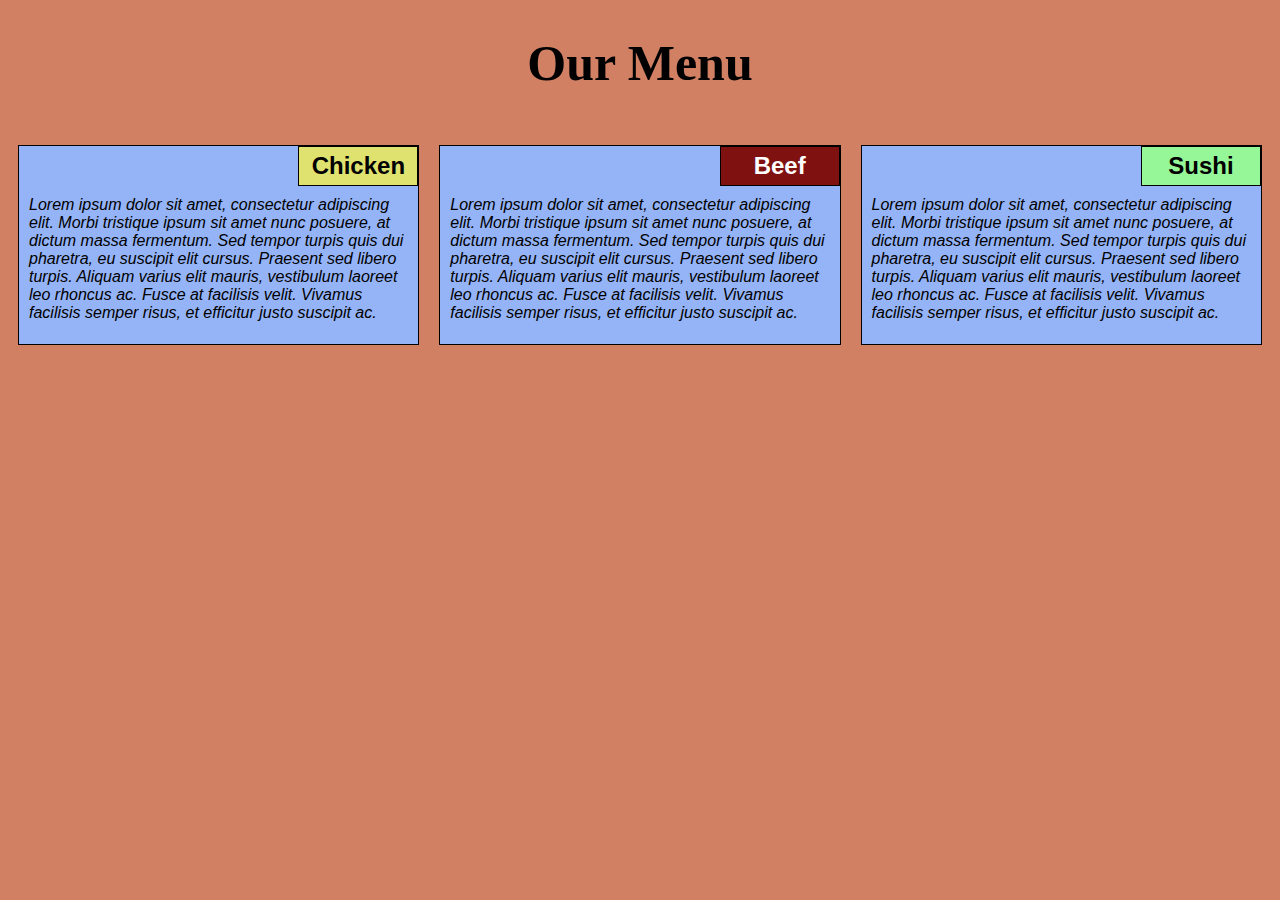
<file: mod2/index.html>
<!DOCTYPE html>
<html>
<head>
	<meta charset="utf-8">

	<meta name="viewport" content="width=device-width, initial-scale=1">

	<link rel="stylesheet" type="text/css" href="css/Styles.css">
	<title>Module 2 Solution</title>
</head>
<body>
	<h1>Our Menu</h1>
	<div class="row">
	<div class="container col-lg-4 col-md-6 col-sm-12">
		<section>
		<div id="chicken">
			Chicken
		</div>
		<p>
			Lorem ipsum dolor sit amet, consectetur adipiscing elit. Morbi tristique ipsum sit amet nunc posuere, at dictum massa fermentum. Sed tempor turpis quis dui pharetra, eu suscipit elit cursus. Praesent sed libero turpis. Aliquam varius elit mauris, vestibulum laoreet leo rhoncus ac. Fusce at facilisis velit. Vivamus facilisis semper risus, et efficitur justo suscipit ac. 
		</p>
		</section>
	</div>
	<div class="container col-lg-4 col-md-6 col-sm-12">
		<section>
		<div id="beef">
			Beef
		</div>
		<p>
			Lorem ipsum dolor sit amet, consectetur adipiscing elit. Morbi tristique ipsum sit amet nunc posuere, at dictum massa fermentum. Sed tempor turpis quis dui pharetra, eu suscipit elit cursus. Praesent sed libero turpis. Aliquam varius elit mauris, vestibulum laoreet leo rhoncus ac. Fusce at facilisis velit. Vivamus facilisis semper risus, et efficitur justo suscipit ac. 
		</p>
		</section>
	</div>
	<div class="container col-lg-4 col-md-12 col-sm-12">
		<section>
		<div id="sushi">
			Sushi
		</div>
		<p>
			Lorem ipsum dolor sit amet, consectetur adipiscing elit. Morbi tristique ipsum sit amet nunc posuere, at dictum massa fermentum. Sed tempor turpis quis dui pharetra, eu suscipit elit cursus. Praesent sed libero turpis. Aliquam varius elit mauris, vestibulum laoreet leo rhoncus ac. Fusce at facilisis velit. Vivamus facilisis semper risus, et efficitur justo suscipit ac. 
		</p>
		</section>
	</div>
	</div>
</body>
</html>
</file>
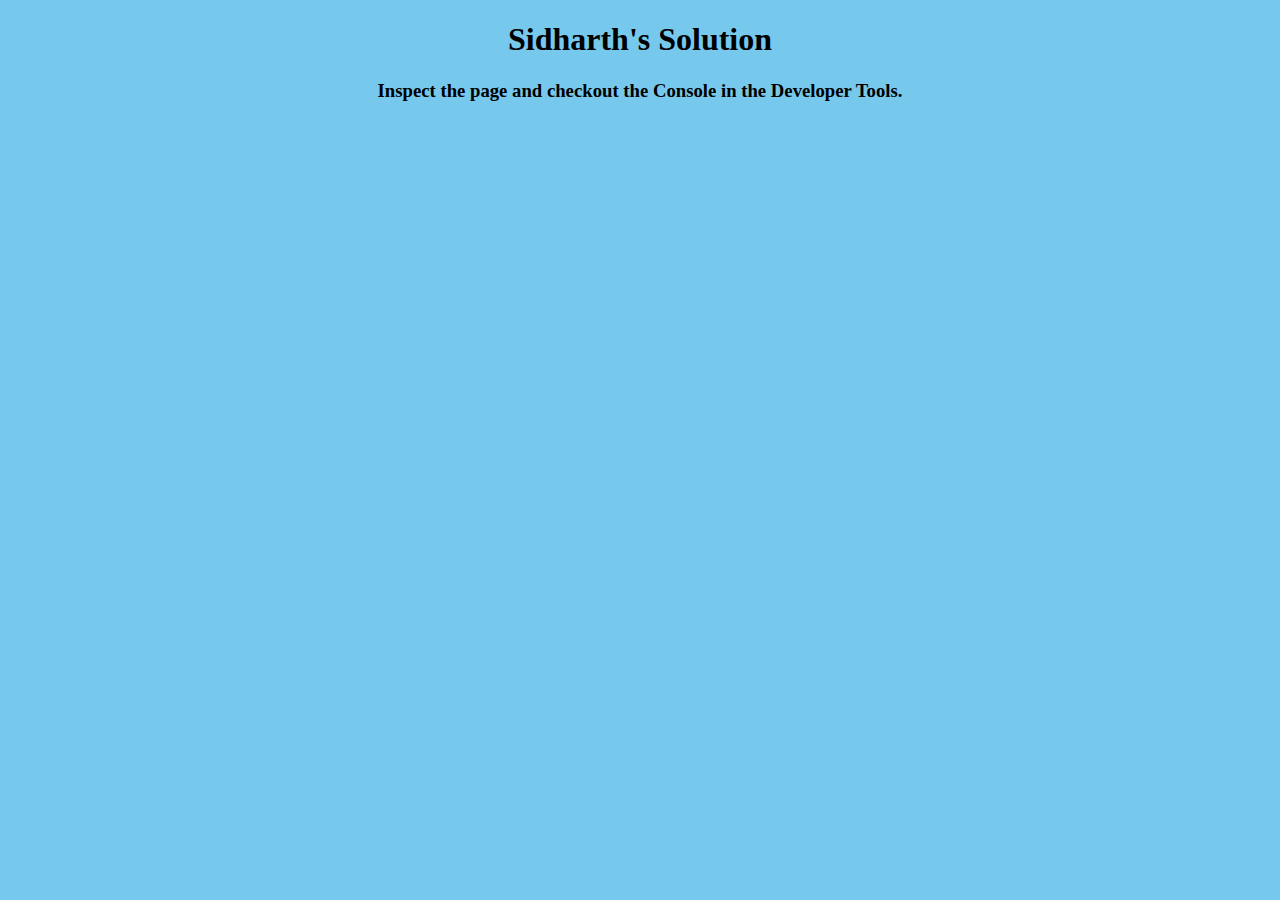
<file: mod4/index.html>
<!DOCTYPE html>
<html>
<head>
  <meta charset="utf-8">
  <title>Module 4 Solution</title>
  <script>
    var names = []; // DO NOT REMOVE
  </script>
  <script src="SpeakHello.js"></script>
  <script src="SpeakGoodBye.js"></script>
  <script src="script.js"></script>
</head>
<body bgcolor='#76c9ed'>
  <h1 align="center">Sidharth's Solution</h1>
  <h3 align="center">Inspect the page and checkout the Console in the Developer Tools.</h3>
</body>
</html>
</file>
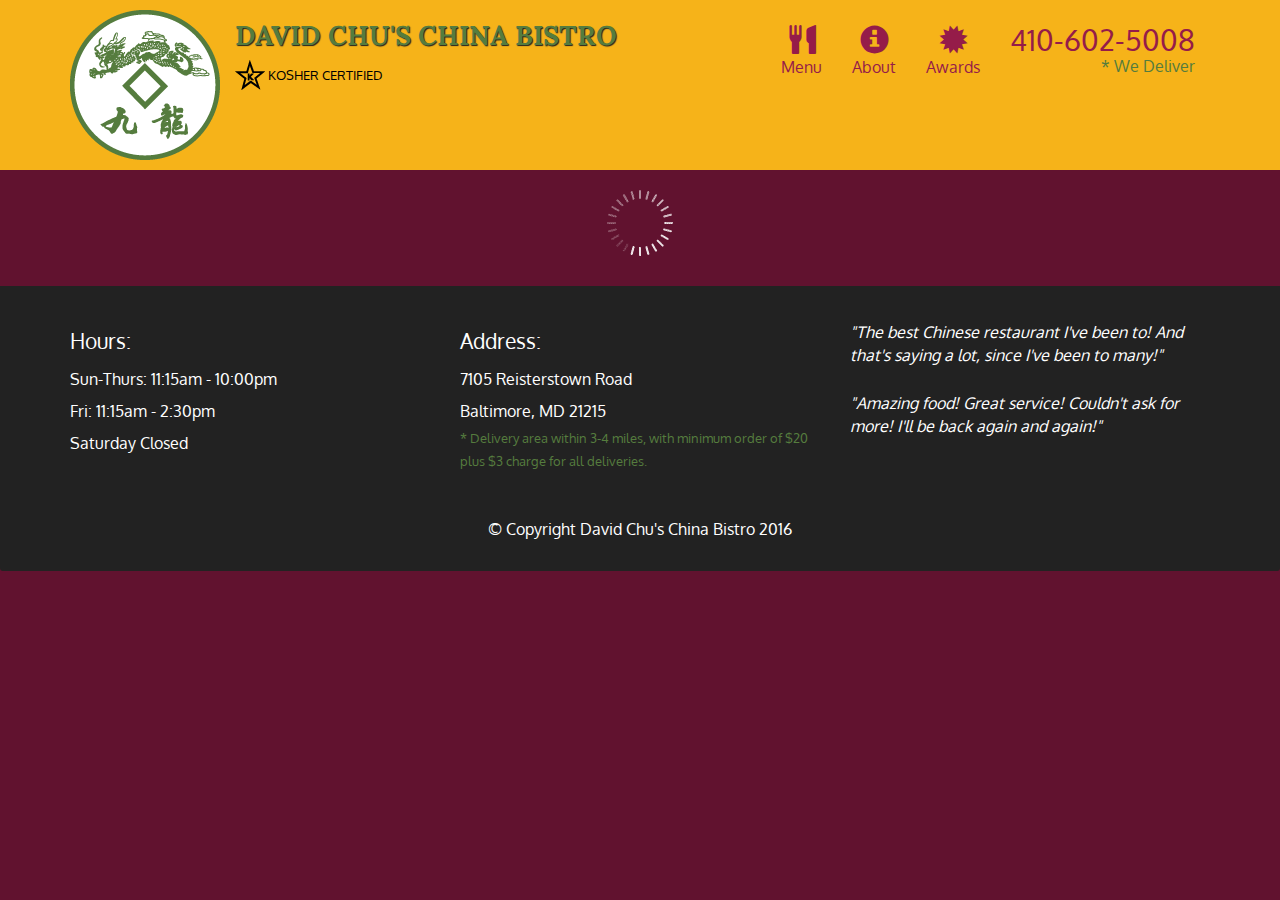
<file: mod5/index.html>
<!doctype html>
<html lang="en">
  <head>
    <meta charset="utf-8">
    <meta http-equiv="X-UA-Compatible" content="IE=edge">
    <meta name="viewport" content="width=device-width, initial-scale=1">
    <title>David Chu's China Bistro</title>
    <link rel="stylesheet" href="css/bootstrap.min.css">
    <link rel="stylesheet" href="css/styles.css">
    <link href='https://fonts.googleapis.com/css?family=Oxygen:400,300,700' rel='stylesheet' type='text/css'>
    <link href='https://fonts.googleapis.com/css?family=Lora' rel='stylesheet' type='text/css'>
  </head>
<body>
  <header>
    <nav id="header-nav" class="navbar navbar-default">
      <div class="container">
        <div class="navbar-header">
          <a href="index.html" class="pull-left visible-md visible-lg">
            <div id="logo-img" alt="Logo image"></div>
          </a>

          <div class="navbar-brand">
            <a href="index.html"><h1>David Chu's China Bistro</h1></a>
            <p>
              <img src="images/star-k-logo.png" alt="Kosher certification">
              <span>Kosher Certified</span>
            </p>
          </div>

          <button id="navbarToggle" type="button" class="navbar-toggle collapsed" data-toggle="collapse" data-target="#collapsable-nav" aria-expanded="false">
            <span class="sr-only">Toggle navigation</span>
            <span class="icon-bar"></span>
            <span class="icon-bar"></span>
            <span class="icon-bar"></span>
          </button>
        </div>
        
        <div id="collapsable-nav" class="collapse navbar-collapse">
           <ul id="nav-list" class="nav navbar-nav navbar-right">
            <li id="navHomeButton" class="visible-xs active">
              <a href="index.html">
                <span class="glyphicon glyphicon-home"></span> Home</a>
            </li>
            <li id="navMenuButton">
              <a href="#" onclick="$dc.loadMenuCategories();">
                <span class="glyphicon glyphicon-cutlery"></span><br class="hidden-xs"> Menu</a>
            </li>
            <li>
              <a href="#">
                <span class="glyphicon glyphicon-info-sign"></span><br class="hidden-xs"> About</a>
            </li>
            <li>
              <a href="#">
                <span class="glyphicon glyphicon-certificate"></span><br class="hidden-xs"> Awards</a>
            </li>
            <li id="phone" class="hidden-xs">
              <a href="tel:410-602-5008">
                <span>410-602-5008</span></a><div>* We Deliver</div>
            </li>
          </ul><!-- #nav-list -->
        </div><!-- .collapse .navbar-collapse -->
      </div><!-- .container -->
    </nav><!-- #header-nav -->
  </header>

  <div id="call-btn" class="visible-xs">
    <a class="btn" href="tel:410-602-5008">
    <span class="glyphicon glyphicon-earphone"></span>
    410-602-5008
    </a>
  </div>
  <div id="xs-deliver" class="text-center visible-xs">* We Deliver</div>

  <div id="main-content" class="container"></div>

  <footer class="panel-footer">
    <div class="container">
      <div class="row">
        <section id="hours" class="col-sm-4">
          <span>Hours:</span><br>
          Sun-Thurs: 11:15am - 10:00pm<br>
          Fri: 11:15am - 2:30pm<br>
          Saturday Closed
          <hr class="visible-xs">
        </section>
        <section id="address" class="col-sm-4">
          <span>Address:</span><br>
          7105 Reisterstown Road<br>
          Baltimore, MD 21215
          <p>* Delivery area within 3-4 miles, with minimum order of $20 plus $3 charge for all deliveries.</p>
          <hr class="visible-xs">
        </section>
        <section id="testimonials" class="col-sm-4">
          <p>"The best Chinese restaurant I've been to! And that's saying a lot, since I've been to many!"</p>
          <p>"Amazing food! Great service! Couldn't ask for more! I'll be back again and again!"</p>
        </section>
      </div>
      <div class="text-center">&copy; Copyright David Chu's China Bistro 2016</div>
    </div>
  </footer>

  <!-- jQuery (Bootstrap JS plugins depend on it) -->
  <script src="js/jquery-2.1.4.min.js"></script>
  <script src="js/bootstrap.min.js"></script>
  <script src="js/ajax-utils.js"></script>
  <script src="js/script.js"></script>
</body>
</html>
</file>
<file: mod2/css/Styles.css>
/* Base Styles */

* {
	box-sizing: border-box;
}

h1 {
	font-family: American Typewriter;
	color: #000000;
	text-align: center;
  font-size: 50px;
}

body {
	background-color: #D18064;

}

p {
	padding: 10px;
	margin: 0;
 font-style: italic;
}

.container {
	border: none;
	margin-left: auto;
	margin-right: auto;
	margin-top: 10px;
	margin-bottom: 10px;
	padding: 10px;
}

section{
	border:	1px solid black;
	background-color: #95B4F7;
	width: 100%;
	height: 200px;
	font-family: Ariel,sans-serif;
	color: black;
	position: relative;
	overflow: auto;
}

#chicken {
	border: 1px solid black;
	text-align: center;
	width: 30%;
	margin-left: 70%;
	font-family: Helvetica,sans-serif;
	font-weight: bold;
	font-size: 150%;
	margin-bottom: 0;
	margin-top: 0;
  color: black;
	padding: 5px;
	background-color: #DFE26F;
}

#beef {
	border: 1px solid black;
	text-align: center;
	width: 30%;
	margin-left: 70%;
	font-family: Helvetica,sans-serif;
	font-weight: bold;
	font-size: 150%;
  color: white;
	margin-bottom: 0;
	margin-top: 0;
	padding: 5px;
	background-color: #801111;
}

#sushi {
	border: 1px solid black;
	text-align: center;
	width: 30%;
	margin-left: 70%;
	font-family: Helevetica,sans-serif;
	font-weight: bold;
	font-size: 150%;
	margin-bottom: 0;
	margin-top: 0;
  color: black;
	background-color: #95F798;
	padding: 5px;
}

.row {
	width: 100%;
}

/* Desktop view */

@media (min-width: 992px) {
  .col-lg-1, .col-lg-2, .col-lg-3, .col-lg-4, .col-lg-5, .col-lg-6, .col-lg-7, .col-lg-8, .col-lg-9, .col-lg-10, .col-lg-11, .col-lg-12 {
    float: left;
  }

  .col-lg-1 {
    width: 8.33%;
  }
  .col-lg-2 {
    width: 16.66%;
  }
  .col-lg-3 {
    width: 25%;
  }
  .col-lg-4 {
    width: 33.33%;
  }
  .col-lg-5 {
    width: 41.66%;
  }
  .col-lg-6 {
    width: 50%;
  }
  .col-lg-7 {
    width: 58.33%;
  }
  .col-lg-8 {
    width: 66.66%;
  }
  .col-lg-9 {
    width: 74.99%;
  }
  .col-lg-10 {
    width: 83.33%;
  }
  .col-lg-11 {
    width: 91.66%;
  }
  .col-lg-12 {
    width: 100%;
  }

}

/* Tablet view */

@media (min-width: 768px) and (max-width: 991px) {
  .col-md-1, .col-md-2, .col-md-3, .col-md-4, .col-md-5, .col-md-6, .col-md-7, .col-md-8, .col-md-9, .col-md-10, .col-md-11, .col-md-12 {
    float: left;
  }

  .col-md-1 {
    width: 8.33%;
  }
  .col-md-2 {
    width: 16.66%;
  }
  .col-md-3 {
    width: 25%;
  }
  .col-md-4 {
    width: 33.33%;
  }
  .col-md-5 {
    width: 41.66%;
  }
  .col-md-6 {
    width: 50%;
  }
  .col-md-7 {
    width: 58.33%;
  }
  .col-md-8 {
    width: 66.66%;
  }
  .col-md-9 {
    width: 74.99%;
  }
  .col-md-10 {
    width: 83.33%;
  }
  .col-md-11 {
    width: 91.66%;
  }
  .col-md-12 {
    width: 100%;
  }
}

/* Mobile view */

@media (max-width: 768px) {
  .col-sm-1, .col-sm-2, .col-sm-3, .col-sm-4, .col-sm-5, .col-sm-6, .col-sm-7, .col-sm-8, .col-sm-9, .col-sm-10, .col-sm-11, .col-sm-12 {
 	float: left;
  }

  .col-sm-1 {
    width: 8.33%;
  }
  .col-sm-2 {
    width: 16.66%;
  }
  .col-sm-3 {
    width: 25%;
  }
  .col-sm-4 {
    width: 33.33%;
  }
  .col-sm-5 {
    width: 41.66%;
  }
  .col-sm-6 {
    width: 50%;
  }
  .col-sm-7 {
    width: 58.33%;
  }
  .col-sm-8 {
    width: 66.66%;
  }
  .col-sm-9 {
    width: 74.99%;
  }
  .col-sm-10 {
    width: 83.33%;
  }
  .col-sm-11 {
    width: 91.66%;
  }
  .col-sm-12 {
    width: 100%;
  }
}
</file>
<file: mod5/css/styles.css>
body {
  font-size: 16px;
  color: #fff;
  background-color: #61122f;
  font-family: 'Oxygen', sans-serif;
}

/** HEADER **/
#header-nav {
  background-color: #f6b319;
  border-radius: 0;
  border: 0;
}

#logo-img {
  background: url('../images/restaurant-logo_large.png') no-repeat;
  width: 150px;
  height: 150px;
  margin: 10px 15px 10px 0;
}

.navbar-brand {
  padding-top: 25px;
}
.navbar-brand h1 { /* Restaurant name */
  font-family: 'Lora', serif;
  color: #557c3e;
  font-size: 1.5em;
  text-transform: uppercase;
  font-weight: bold;
  text-shadow: 1px 1px 1px #222;
  margin-top: 0;
  margin-bottom: 0;
  line-height: .75;
}
.navbar-brand a:hover, .navbar-brand a:focus {
  text-decoration: none;
}
.navbar-brand p { /* Kosher cert */
  color: #000;
  text-transform: uppercase;
  font-size: .7em;
  margin-top: 15px;
}
.navbar-brand p span { /* Star-K */
  vertical-align: middle;
}

#nav-list {
  margin-top: 10px;
}
#nav-list a {
  color: #951C49;
  text-align: center;
}
#nav-list a:hover {
  background: #E7E7E7;
}
#nav-list a span {
  font-size: 1.8em;
}

#phone {
  margin-top: 5px;
}
#phone a { /* Phone number */
  text-align: right;
  padding-bottom: 0;
}
#phone div { /* We Deliver */
  color: #557c3e;
  text-align: right;
  padding-right: 15px;
}

.navbar-header button.navbar-toggle, .navbar-header .icon-bar {
  border: 1px solid #61122f;
}
.navbar-header button.navbar-toggle {
  clear: both;
  margin-top: -30px;
}
/* END HEADER */

/* FOOTER */
.panel-footer {
  margin-top: 30px;
  padding-top: 35px;
  padding-bottom: 30px;
  background-color: #222;
  border-top: 0;
}
.panel-footer div.row {
  margin-bottom: 35px;
}
#hours, #address {
  line-height: 2;
}
#hours > span, #address > span {
  font-size: 1.3em;
}
#address p {
  color: #557c3e;
  font-size: .8em;
  line-height: 1.8;
}
#testimonials {
  font-style: italic;
}
#testimonials p:nth-child(2) {
  margin-top: 25px;
}
/* END FOOTER */



/* HOME PAGE */
.container .jumbotron {
  box-shadow: 0 0 50px #3F0C1F;
  border: 2px solid #3F0C1F;
}

#menu-tile, #specials-tile, #map-tile {
  height: 250px;
  width: 100%;
  margin-bottom: 15px;
  position: relative;
  border: 2px solid #3F0C1F;
  overflow: hidden;
}
#menu-tile:hover, #specials-tile:hover, #map-tile:hover {
  box-shadow: 0 1px 5px 1px #cccccc;
}
#menu-tile {
  background: url('../images/menu-tile.jpg') no-repeat;
  background-position: center;
}
#specials-tile {
  background: url('../images/specials-tile.jpg') no-repeat;
  background-position: center;
}
#menu-tile span, #specials-tile span, #map-tile span {
  position: absolute;
  bottom: 0;
  right: 0;
  width: 100%;
  text-align: center;
  font-size: 1.6em;
  text-transform: uppercase;
  background-color: #000;
  color: #fff;
  opacity: .8;
}
/* END HOME PAGE */

/* MENU CATEGORIES PAGE */
.category-tile { 
  position: relative;
  border: 2px solid #3F0C1F;
  overflow: hidden;
  width: 200px;
  height: 200px;
  margin: 0 auto 15px;
}
.category-tile span {
  position: absolute;
  bottom: 0;
  right: 0;
  width: 100%;
  text-align: center;
  font-size: 1.2em;
  text-transform: uppercase;
  background-color: #000;
  color: #fff;
  opacity: .8;
}
.category-tile:hover {
  box-shadow: 0 1px 5px 1px #cccccc;
}

#menu-categories-title + div {
  margin-bottom: 50px;
}
/* END MENU CATEGORIES PAGE */

/* SINGLE CATEGORY PAGE */
.menu-item-tile {
  margin-bottom: 25px;
}
.menu-item-tile hr {
  width: 80%;
}
.menu-item-tile .menu-item-price {
  font-size: 1.1em;
  text-align: right;
  margin-top: -15px;
  margin-right: -15px;
}
.menu-item-tile .menu-item-price span {
  font-size: .6em;
}
.menu-item-photo {
  position: relative;
  border: 2px solid #3F0C1F; 
  overflow: hidden;
  padding: 0;
  margin-right: -15px;
  margin-left: auto;
  margin-bottom: 20px;
  max-width: 250px;
}
.menu-item-photo div {
  position: absolute;
  bottom: 0;
  right: 0;
  width: 80px;
  background-color: #557c3e;
  text-align: center;
}
.menu-item-description {
  padding-right: 30px;
}
h3.menu-item-title {
  margin: 0 0 10px;
}
.menu-item-details {
  font-size: .9em;
  font-style: italic;
}
/* END SINGLE CATEGORY PAGE */


/********** Large devices only **********/
@media (min-width: 1200px) {
  .container .jumbotron {
    background: url('../images/jumbotron_1200.jpg') no-repeat;
    height: 675px;
  }
}

/********** Medium devices only **********/
@media (min-width: 992px) and (max-width: 1199px) {
  /* Header */
  #logo-img {
    background: url('../images/restaurant-logo_medium.png') no-repeat;
    width: 100px;
    height: 100px;
    margin: 5px 5px 5px 0;
  }
  /* End Header */

  /* Home Page */
  .container .jumbotron {
    background: url('../images/jumbotron_992.jpg') no-repeat;
    height: 558px;
  }
  /* End Home Page */
}

/********** Small devices only **********/
@media (min-width: 768px) and (max-width: 991px) {
  /* Home Page */
  .container .jumbotron {
    background: url('../images/jumbotron_768.jpg') no-repeat;
    height: 432px;
  }
  /* End Home Page */
}

/********** Extra small devices only **********/
@media (max-width: 767px) {
  /* Header */
  .navbar-brand {
    padding-top: 10px;
    height: 80px;
  }
  .navbar-brand h1 { /* Restaurant name */
    padding-top: 10px;
    font-size: 5vw; /* 1vw = 1% of viewport width */
  }
  .navbar-brand p { /* Kosher cert */
    font-size: .6em;
    margin-top: 12px;
  }
  .navbar-brand p img { /* Star-K */
    height: 20px;
  }

  #collapsable-nav a { /* Collapsed nav menu text */
    font-size: 1.2em;
  }
  #collapsable-nav a span { /* Collapsed nav menu glyph */
    font-size: 1em;
    margin-right: 5px;
  }

  #call-btn > a {
    font-size: 1.5em;
    display: block;
    margin: 0 20px;
    padding: 10px;
    border: 2px solid #fff;
    background-color: #f6b319;
    color: #951c49;
  }
  #xs-deliver {
    margin-top: 5px;
    font-size: .7em;
    letter-spacing: .1em;
    text-transform: uppercase;
  }
  /* End Header */

  /* Footer */
  .panel-footer section {
    margin-bottom: 30px;
    text-align: center;
  }
  .panel-footer section:nth-child(3) {
    margin-bottom: 0; /* margin already exists on the whole row */
  }
  .panel-footer section hr {
    width: 50%;
  }
  /* End Footer */

  /* Home Page */
  .container .jumbotron {
    margin-top: 30px;
    padding: 0;
  }
  #menu-tile, #specials-tile {
    width: 360px;
    margin: 0 auto 15px;
  }

  .menu-item-photo {
    margin-right: auto;
  }
  .menu-item-tile .menu-item-price {
    text-align: center;
  }
  .menu-item-description {
    text-align: center;;
  }
}


/********** Super extra small devices Only :-) (e.g., iPhone 4) **********/
@media (max-width: 479px) {
  /* Header */
  .navbar-brand h1 { /* Restaurant name */
    padding-top: 5px;
    font-size: 6vw;
  }
  /* End Header */
  
  /* Home page */
  #menu-tile, #specials-tile {
    width: 280px;
    margin: 0 auto 15px;
  }

  .col-xxs-12 {
    position: relative;
    min-height: 1px;
    padding-right: 15px;
    padding-left: 15px;
    float: left;
    width: 100%;
  }
}
</file>
